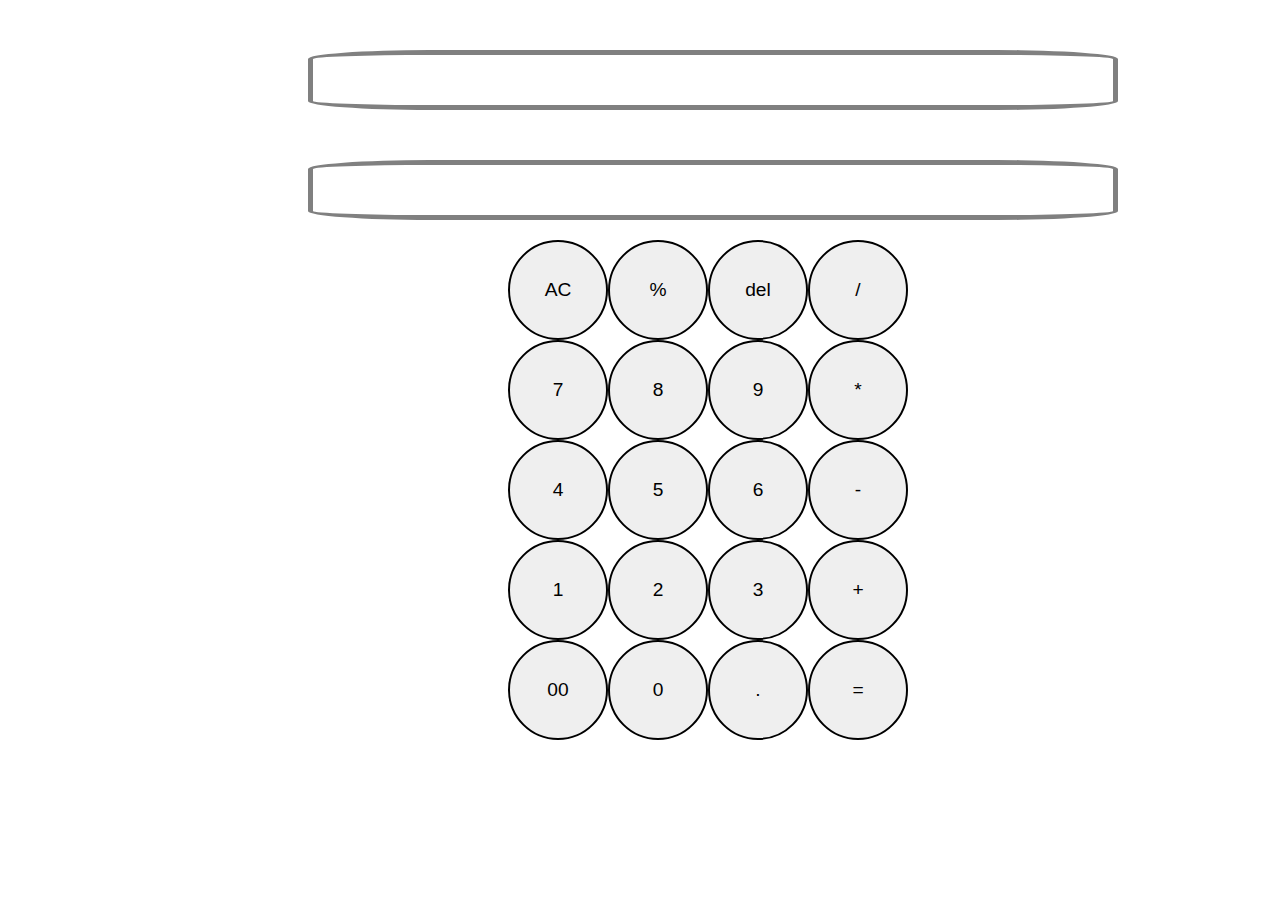
<file: Calculator/Calculator.html>
<!DOCTYPE html>
<html lang="en">

<head>
    <meta charset="UTF-8">
    <meta name="viewport" content="width=device-width, initial-scale=1.0">
    <title>Document</title>
    <link rel="stylesheet" href="calculator.css">
</head>

<body>
    <div class="final" id="result"></div>
    <div class="final" id="expression"></div>
    <div class="calculator">
        <button id="ac" class="btn" name="variable">AC</button>
        <button id="percent" class="btn" name="variable">%</button>
        <button id="clear" class="btn" name="variable">del</button>
        <button id="divide" class="btn" name="variable">/</button>
        <button id="7" class="btn" name="constant">7</button>
        <button id="8" class="btn" name="constant">8</button>
        <button id="9" class="btn" name="constant">9</button>
        <button id="mul" class="btn" name="variable">*</button>
        <button id="4" class="btn" name="constant">4</button>
        <button id="5" class="btn" name="constant">5</button>
        <button id="6" class="btn" name="constant">6</button>
        <button id="sub" class="btn" name="variable">-</button>
        <button id="1" class="btn" name="constant">1</button>
        <button id="2" class="btn" name="constant">2</button>
        <button id="3" class="btn" name="constant">3</button>
        <button id="sum" class="btn" name="variable">+</button>
        <button id="00" class="btn" name="constant">00</button>
        <button id="0" class="btn" name="constant">0</button>
        <button id="dot" class="btn" name="variable">.</button>
        <button id="equal" class="btn" name="variable">=</button>
    </div>
    <script src="calculator.js"></script>
</body>

</html>
</file>
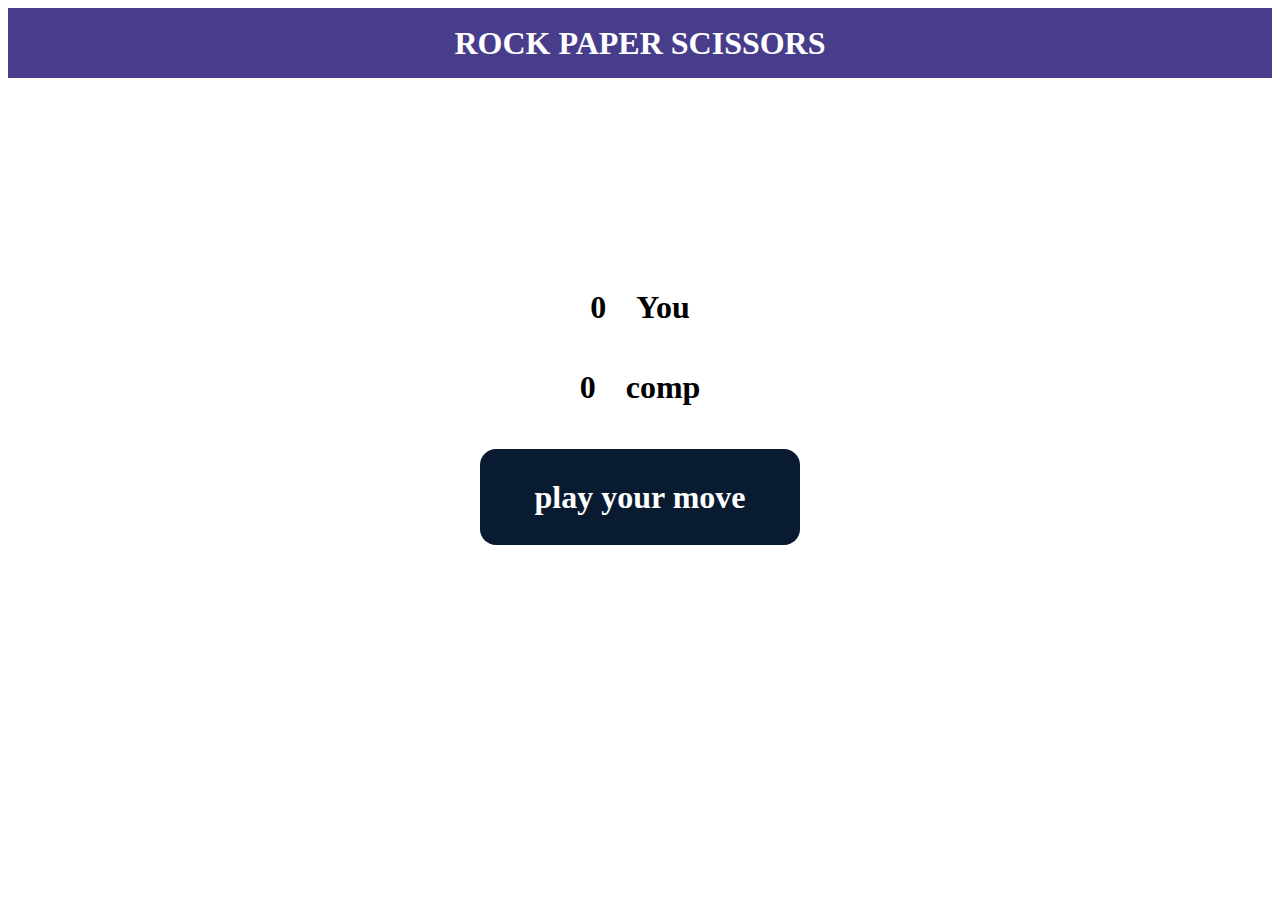
<file: RPSgame/RPSgame.html>
<!DOCTYPE html>
<html lang="en">
<head>
    <meta charset="UTF-8">
    <meta name="viewport" content="width=device-width, initial-scale=1.0">
    <title>Document</title>
    <link rel="stylesheet" href="RPSgame.css">
</head>
<body>
    <div class="heading"><h1>ROCK PAPER SCISSORS</h1></div>
    <div class="box">
        <div class="choice" id="rock"></div>
        <div class="choice" id="paper"></div>
        <div class="choice" id="scissors"></div>
    </div>
    <div class="scoreboard">
        <div class="score">
            <h1 id="user">0</h1>
            <h1>You</h1>
        </div>
        <div class="score">
            <h1 id="computer">0</h1>
            <h1>comp</h1>
        </div>    
    </div>
    <div class="last">
        <h1 id="msg">play your move</h1>
    </div>    
    <script src="RPSgame.js"></script>
</body>
</html>
</file>
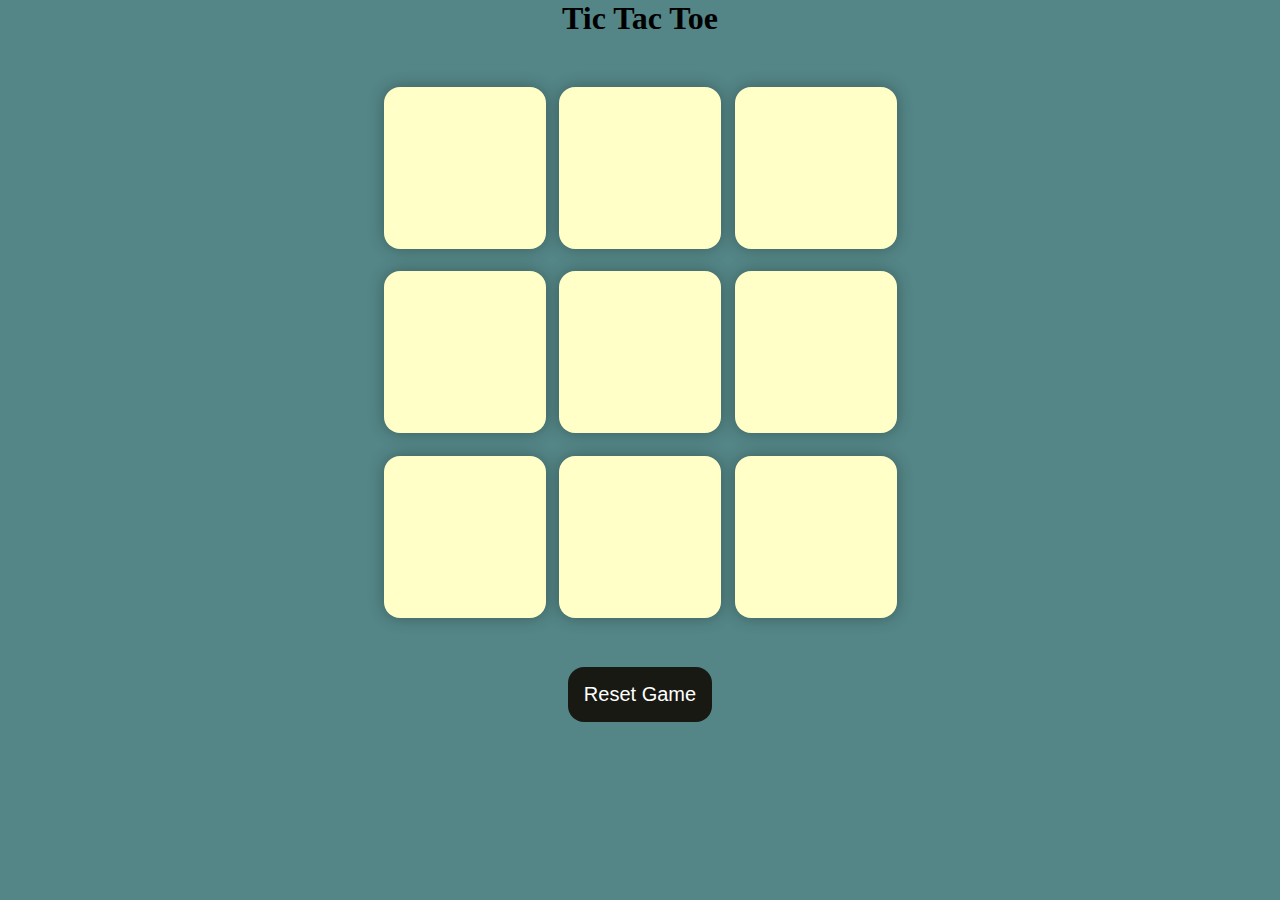
<file: Tic_Tac_Toe/Tic_Tac_Toe.html>
<!DOCTYPE html>
<html lang="en">
  <head>
    <meta charset="UTF-8" />
    <meta name="viewport" content="width=device-width, initial-scale=1.0" />
    <title>Tic-Tac-Toe Game</title>
    <link rel="stylesheet" href="tictactoe.css" />
  </head>
  <body>
    <div class="msg-container hide">
      <p id="msg">Winner</p>
      <button id="new-btn">New Game</button>
    </div>
    <main>
      <h1>Tic Tac Toe</h1>
      <div class="container">
        <div class="game">
          <button class="box"></button>
          <button class="box"></button>
          <button class="box"></button>
          <button class="box"></button>
          <button class="box"></button>
          <button class="box"></button>
          <button class="box"></button>
          <button class="box"></button>
          <button class="box"></button>
        </div>
      </div>
      <button id="reset-btn">Reset Game</button>
    </main>
    <script src="tictactoe.js"></script>
  </body>
</html>
</file>
<file: Calculator/calculator.css>
.final{
    width:800px;
    height:50px;
    border:5px solid grey;
    border-radius:15%;
    margin-top:50px ;
    margin-left:300px; 
    display: flex;
    justify-content: center;
    align-items: center;
    font-size: 3rem;
}
.calculator{
    width:400px;
    height:500px;
    display: flex;
    justify-content: center;
    align-items: center;
    flex-wrap:wrap;
    margin-top: 20px;
    margin-left:500px; 
}
.btn{
    height: 100px;
    width: 100px;
    border:2px solid black;
    font-size: 1.2rem;
    border-radius:50%;

}
</file>
<file: RPSgame/RPSgame.css>
.heading{
    height: 70px;
    display:flex;
    background-color: darkslateblue;
    color:white;
    font-weight:100;
    justify-content:center;
    align-items:center;
}
.box{
    top:150px;
    display:flex;
    align-items:center;
    justify-content:center;
}
.choice{
    height:150px;
    width:150px;
    border-radius:50%;
    margin:20px;
    background-size: cover;
}
#rock{
    background-image: url("https://husseinhewehii.github.io/Rock_Paper_Scissors/rock.png");
}
#paper{
    background-image: url("https://th.bing.com/th/id/OIP.jzooPvoFxYlEPM8UGE3-YQHaHv?rs=1&pid=ImgDetMain");
}
#scissors{
    background-image: url("https://th.bing.com/th/id/OIP.Yq5brfMgrfiaRyAAPDfZDAHaHv?rs=1&pid=ImgDetMain");
}
.choice:hover{
    opacity:0.5;
    cursor: pointer;
}
.score{
    display:flex;
    justify-content:center;
}
.last{
    display: flex;
    justify-content: center;
}
#msg{
    background-color: #081b31;
    color:white;
    height:4rem;
    width:18rem;
    align-self: center;
    display:flex;
    align-items:center;
    justify-content: center;  
    padding:1rem;
    border-radius:1rem;  
}
#user{
    margin-right:30px;
}
#computer{
    margin-right:30px;
}
</file>
<file: Tic_Tac_Toe/tictactoe.css>
* {
    margin: 0;
    padding: 0;
  }
  
  body {
    background-color: #548687;
    text-align: center;
  }
  
  .container {
    height: 70vh;
    display: flex;
    justify-content: center;
    align-items: center;
  }
  
  .game {
    height: 60vmin;
    width: 60vmin;
    display: flex;
    flex-wrap: wrap;
    justify-content: center;
    align-items: center;
    gap: 1.5vmin;
  }
  
  .box {
    height: 18vmin;
    width: 18vmin;
    border-radius: 1rem;
    border: none;
    box-shadow: 0 0 1rem rgba(0, 0, 0, 0.3);
    font-size: 8vmin;
    color: #b0413e;
    background-color: #ffffc7;
  }
  
  #reset-btn {
    padding: 1rem;
    font-size: 1.25rem;
    background-color: #191913;
    color: #fff;
    border-radius: 1rem;
    border: none;
  }
  
  #new-btn {
    padding: 1rem;
    font-size: 1.25rem;
    background-color: #191913;
    color: #fff;
    border-radius: 1rem;
    border: none;
  }
  
  #msg {
    color: #ffffc7;
    font-size: 5vmin;
  }
  
  .msg-container {
    height: 100vmin;
    display: flex;
    justify-content: center;
    align-items: center;
    flex-direction: column;
    gap: 4rem;
  }
  
  .hide {
    display: none;
  }
</file>
